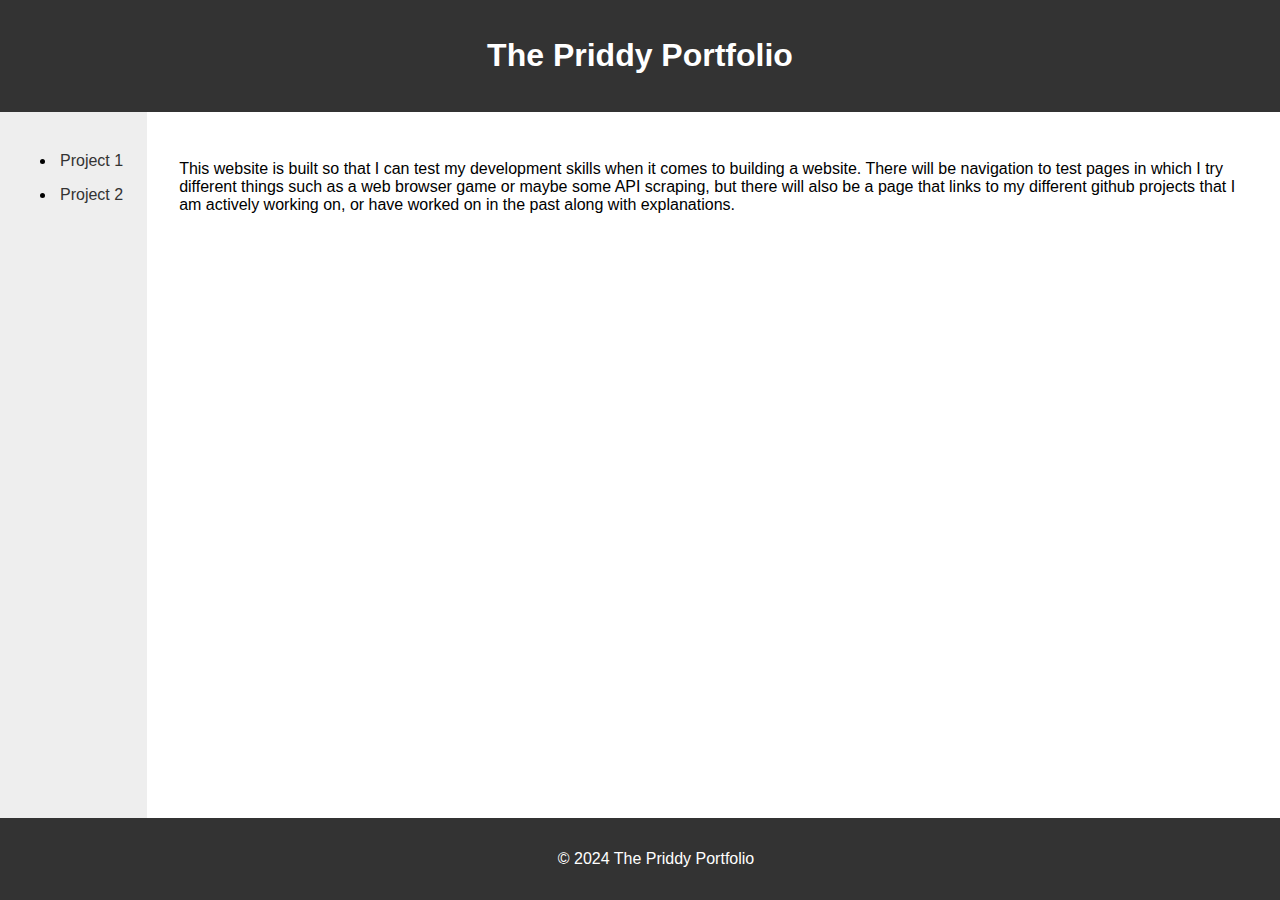
<file: PortfolioCMS/index.html>
<!-- index.html -->
<!DOCTYPE html>
<html lang="en">
<head>
    <meta charset="UTF-8">
    <meta name="viewport" content="width=device-width, initial-scale=1.0">
    <link rel="stylesheet" href="style.css">
    <title>Isaac's Portfolio</title>
</head>
<body>
    <header>
        <h1>The Priddy Portfolio</h1>
        <p><!-- If I want stuff in the header it goes here --></p>
    </header>

    <div class="container">
        <nav>
            <ul>
                <li><a href="projects/project1/project1.html">Project 1</a></li>
                <li><a href="projects/project2/project2.html">Project 2</a></li>
                <!-- Add more project links as needed -->
            </ul>
        </nav>

        <main>
            <!-- Your main content goes here -->
            <p>
                This website is built so that I can test my development skills when it comes to building a website. 
                There will be navigation to test pages in which I try different things such as a web browser game
                or maybe some API scraping, but there will also be a page that links to my different github projects
                that I am actively working on, or have worked on in the past along with explanations.
            </p>
        </main>
    </div>

    <footer>
        <p>&copy; 2024 The Priddy Portfolio</p>
    </footer>

    <script src="script.js"></script>
</body>
</html>
</file>
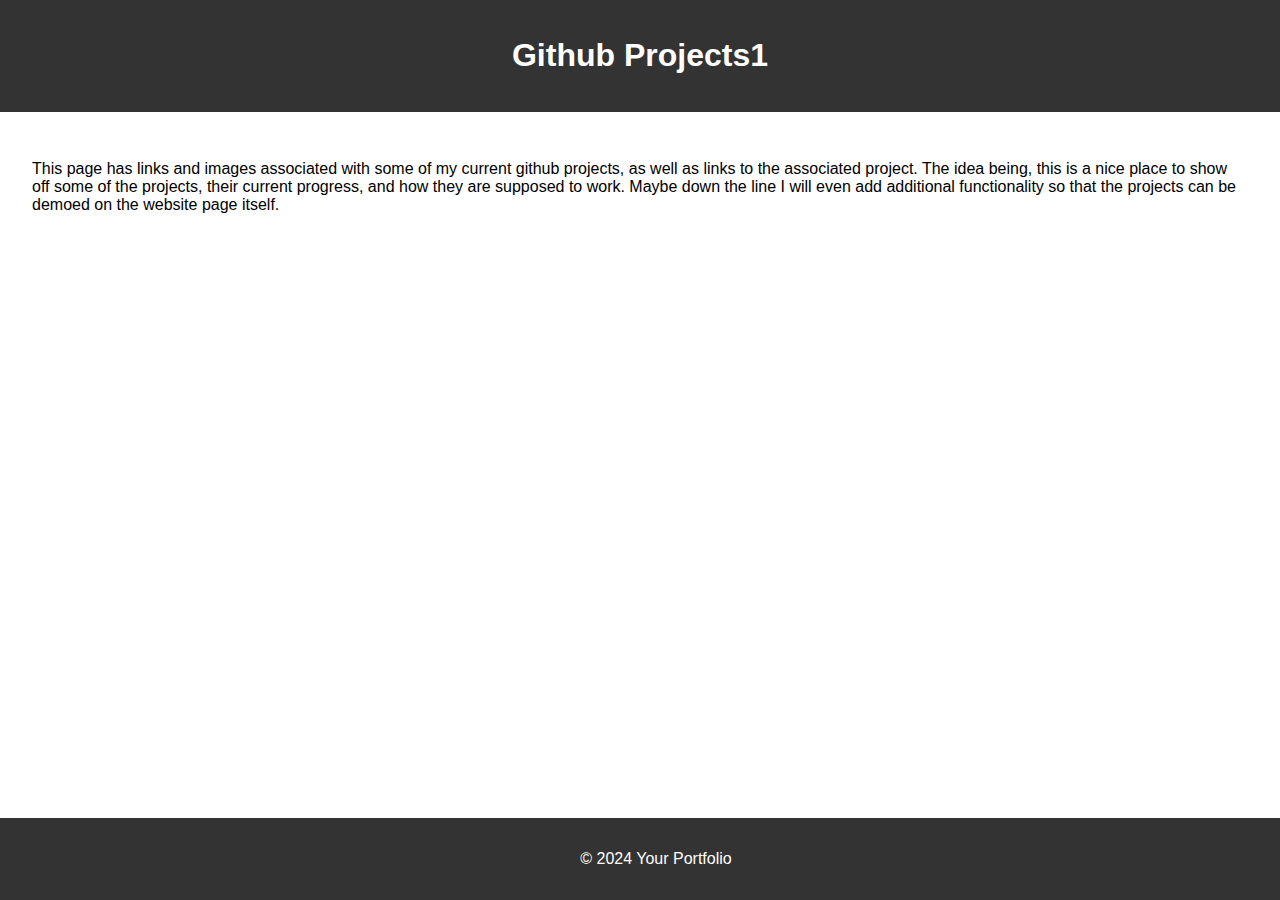
<file: PortfolioCMS/projects/github_projects/github_projects.html>
<!-- projects/github_projects/github_projects.html -->
<!DOCTYPE html>
<html lang="en">
<head>
    <meta charset="UTF-8">
    <meta name="viewport" content="width=device-width, initial-scale=1.0">
    <link rel="stylesheet" href="../../style.css">
    <title>Github Projects</title>
</head>
<body>
    <header>
        <h1><a href="../../index.html">Github Projects1</a></h1>
    </header>

    <main>
        <!-- Your project content goes here -->
        <p>
            This page has links and images associated with some of my current github projects, as well as links to the associated project.
            The idea being, this is a nice place to show off some of the projects, their current progress, and how they are supposed to work.
            Maybe down the line I will even add additional functionality so that the projects can be demoed on the website page itself.
        </p>
    </main>

    <footer>
        <p>&copy; 2024 Your Portfolio</p>
    </footer>

    <script src="../../script.js"></script>
</body>
</html>
</file>
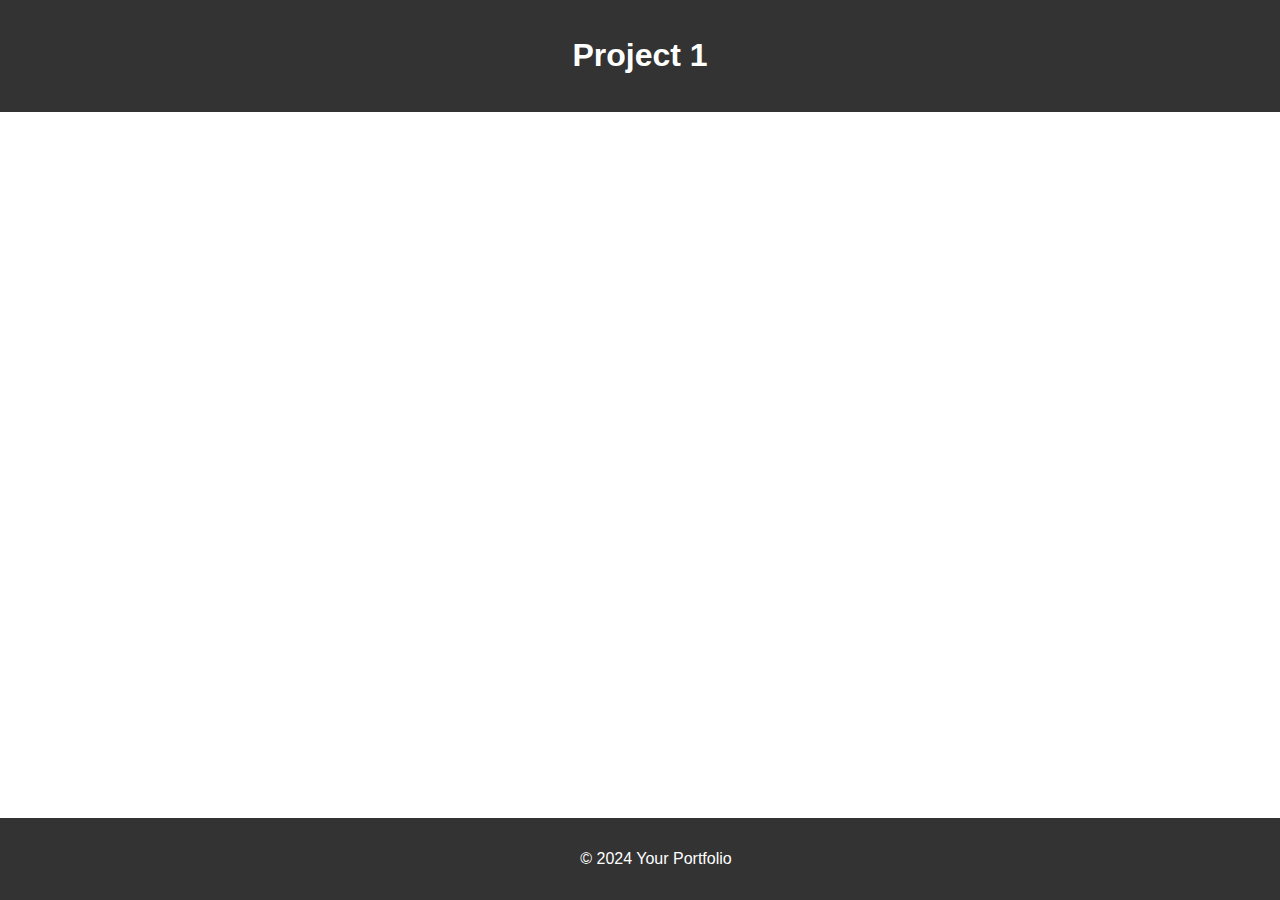
<file: PortfolioCMS/projects/project1/project1.html>
<!-- projects/project1/index.html -->
<!DOCTYPE html>
<html lang="en">
<head>
    <meta charset="UTF-8">
    <meta name="viewport" content="width=device-width, initial-scale=1.0">
    <link rel="stylesheet" href="../../style.css">
    <title>Project 1</title>
</head>
<body>
    <header>
        <h1><a href="../../index.html">Project 1</a></h1>
    </header>

    <main>
        <!-- Your project content goes here -->
    </main>

    <footer>
        <p>&copy; 2024 Your Portfolio</p>
    </footer>

    <script src="../../script.js"></script>
</body>
</html>
</file>
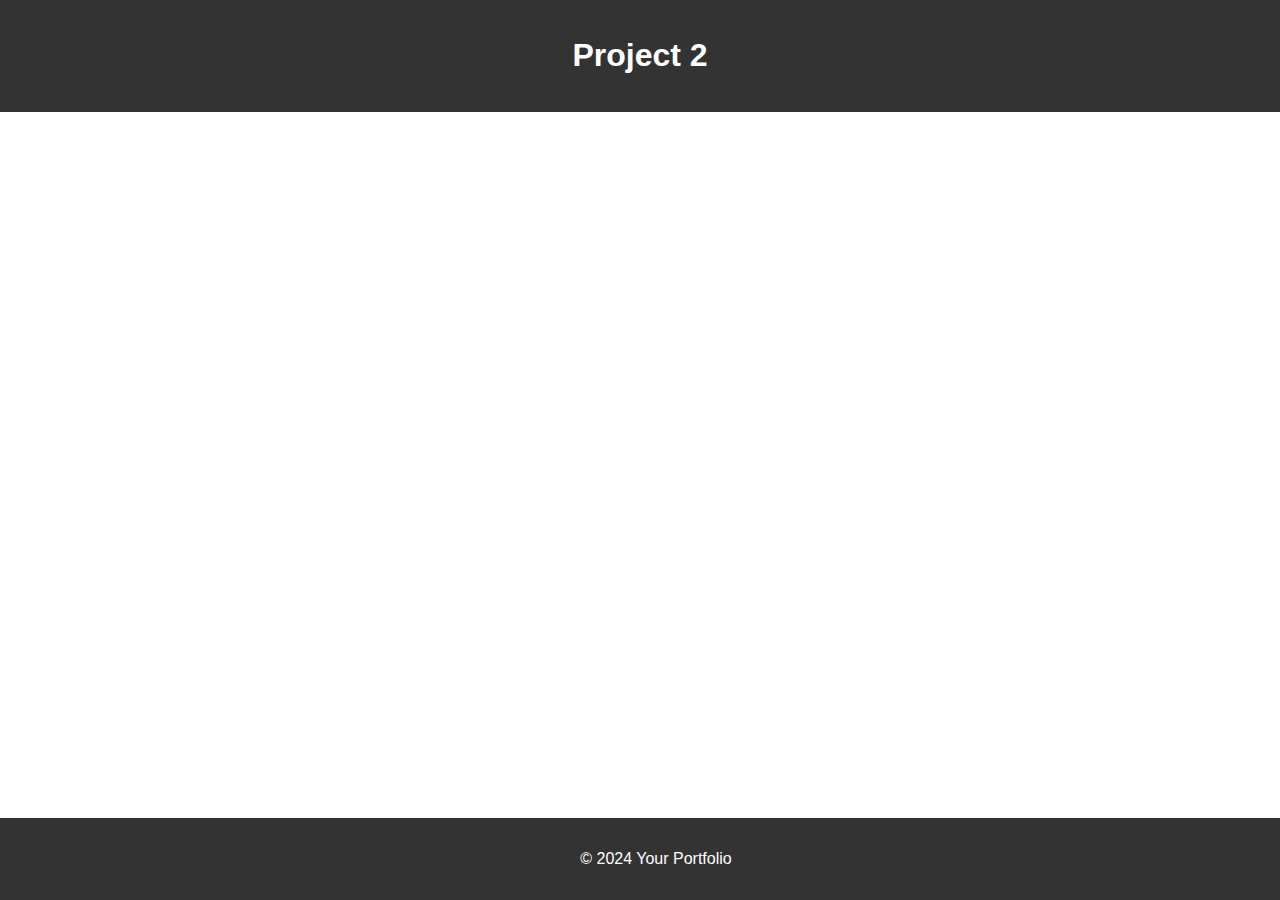
<file: PortfolioCMS/projects/project2/project2.html>
<!-- projects/project2/index.html -->
<!DOCTYPE html>
<html lang="en">
<head>
    <meta charset="UTF-8">
    <meta name="viewport" content="width=device-width, initial-scale=1.0">
    <link rel="stylesheet" href="../../style.css">
    <title>Project 2 - Your Portfolio</title>
</head>
<body>
    <header>
        <h1><a href="../../index.html">Project 2</a></h1>
    </header>

    <main>
        <!-- Your project content goes here -->
    </main>

    <footer>
        <p>&copy; 2024 Your Portfolio</p>
    </footer>

    <script src="../../script.js"></script>
</body>
</html>
</file>
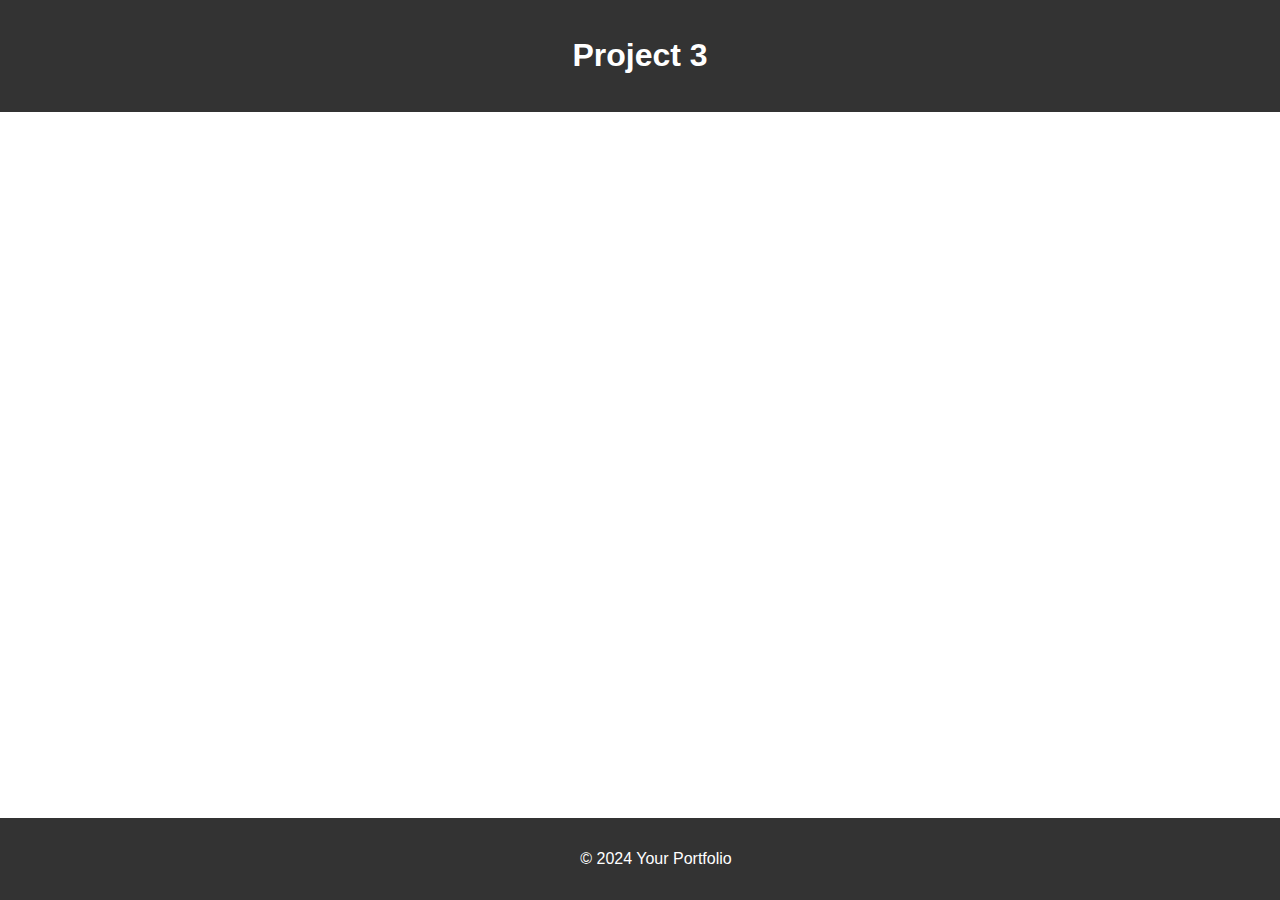
<file: PortfolioCMS/projects/project3/project3.html>
<!-- projects/project2/index.html -->
<!DOCTYPE html>
<html lang="en">
<head>
    <meta charset="UTF-8">
    <meta name="viewport" content="width=device-width, initial-scale=1.0">
    <link rel="stylesheet" href="../../style.css">
    <title>Project 3</title>
</head>
<body>
    <header>
        <h1><a href="../../index.html">Project 3</a></h1>
    </header>

    <main>
        <!-- Your project content goes here -->
    </main>

    <footer>
        <p>&copy; 2024 Your Portfolio</p>
    </footer>

    <script src="../../script.js"></script>
</body>
</html>
</file>
<file: PortfolioCMS/style.css>
/* style.css */

body {
    font-family: 'Arial', sans-serif;
    margin: 0;
    padding: 0;
    display: flex;
    flex-direction: column;
    min-height: 100vh;
}

header {
    background-color: #333;
    color: #fff;
    padding: 1rem;
    text-align: center;
}

.container {
    display: flex;
    flex: 1;
}

nav {
    flex-basis: 20%; /* Adjust the width of the left column */
    background-color: #eee;
    padding: 1rem;
}

nav a {
    text-decoration: none; /* Remove underlines */
    color: #333;
    /* Instead of just padding as I wanted to adjust left right independently */
    padding-top: 0.5rem; /* Adjust top padding */
    padding-bottom: 0.5rem; /* Adjust bottom padding */
    padding-left: 0.25rem; /* Adjust left padding */
    padding-right: 0.5rem; /* Adjust right padding */

    display: block; /* Ensures the entire link is clickable */
    white-space: nowrap; /* Prevents text from wrapping to the next line */
}

nav a:hover {
    background-color: #ddd; /* Change background color on hover */
}

main {
    flex-grow: 1;
    padding: 2rem;
}

/* Add the following styles for the spacer */
main::after {
    content: "";
    flex-basis: 20%; /* Adjust the width of the spacer */
    background-color: #eee; /* Set the same background color as the nav section */
}

footer {
    background-color: #333;
    color: #fff;
    padding: 1rem;
    text-align: center;
    position: fixed;
    bottom: 0;
    width: 100%;
}

/* For the linked pages so that the home button does not have an underline or color change */
header h1 a {
    text-decoration: none; /* Remove underlines */
    color: #fff; /* Set default link color */
}

header h1 a:hover {
    background-color: transparent; /* Remove hover background color */
}
</file>
